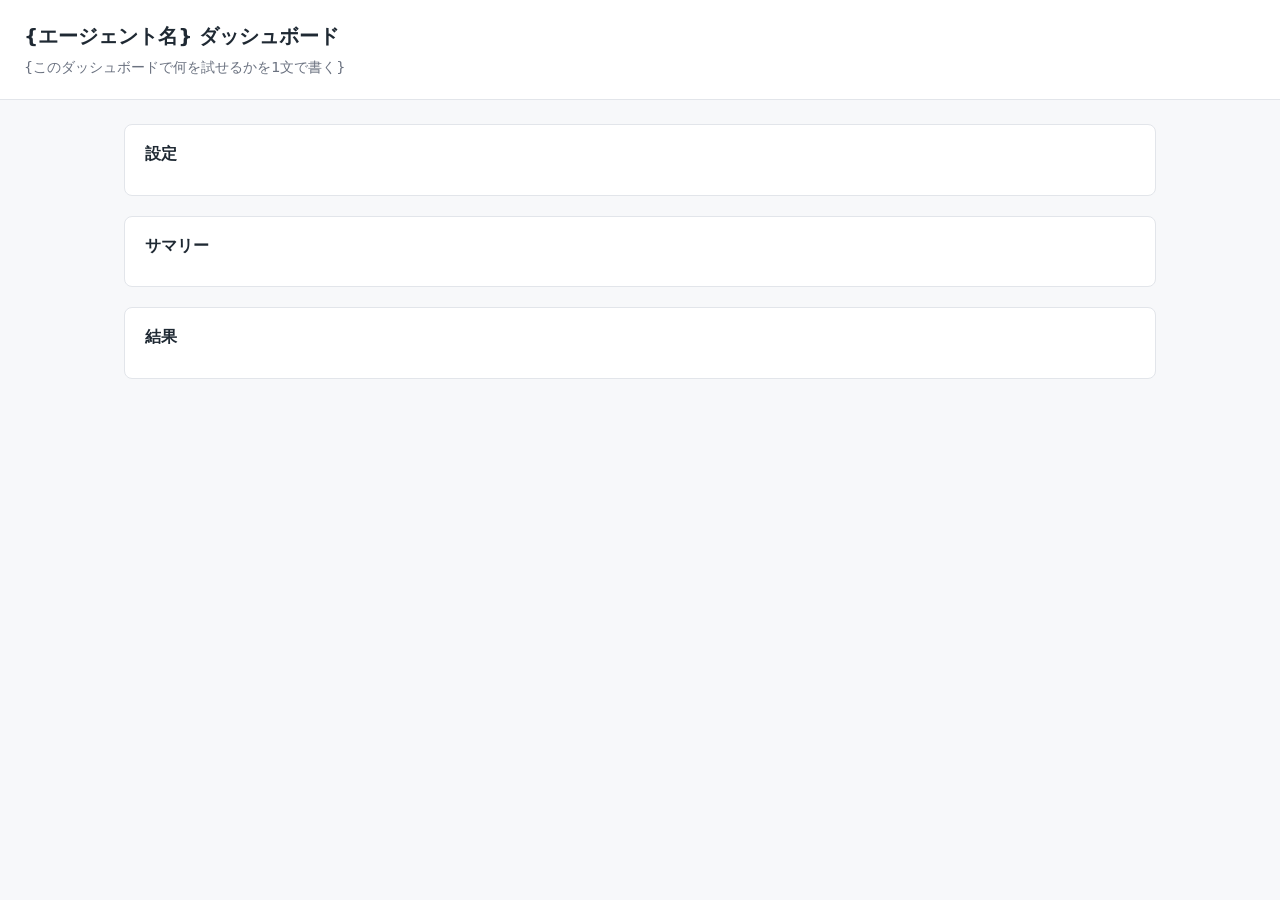
<file: agent-template/index.html>
<!DOCTYPE html>
<!--
  index.html — ブラウザ用ダッシュボードのスキャフォールド。

  表示データ（assets/js/data.js）は `python src/main.py` 実行時に
  src/modules/dashboard_sync.py が input/ から自動生成する。
  JS の読み込み順は data → logic → ui → main（依存順）。
-->
<html lang="ja">
<head>
  <meta charset="UTF-8" />
  <meta name="viewport" content="width=device-width, initial-scale=1.0" />
  <title>{エージェント名} ダッシュボード</title>
  <link rel="stylesheet" href="assets/css/style.css" />
</head>
<body>
  <header class="app-header">
    <h1>{エージェント名} ダッシュボード</h1>
    <p class="subtitle">{このダッシュボードで何を試せるかを1文で書く}</p>
  </header>

  <main class="app-main">
    <!-- 操作パネル: UIで動かせるパラメータのみ配置する -->
    <section id="controls" class="panel">
      <h2>設定</h2>
      <!-- TODO: 入力コントロール（スライダー・チェックボックス等）を追加する -->
    </section>

    <!-- KPI / サマリー -->
    <section id="kpis" class="panel">
      <h2>サマリー</h2>
      <!-- TODO: 主要指標の表示領域 -->
    </section>

    <!-- 結果表示（表・ランキング等） -->
    <section id="result" class="panel">
      <h2>結果</h2>
      <table id="mainTable">
        <thead><!-- TODO: 列見出し --></thead>
        <tbody></tbody>
      </table>
    </section>
  </main>

  <!-- 依存順に読み込む: data（定数）→ logic（計算）→ ui（描画）→ main（結線） -->
  <script src="assets/js/data.js"></script>
  <script src="assets/js/logic.js"></script>
  <script src="assets/js/ui.js"></script>
  <script src="assets/js/main.js"></script>
</body>
</html>
</file>
<file: agent-template/assets/css/style.css>
/*
 * style.css — ダッシュボードの基本スタイル（スキャフォールド）。
 * 配色・レイアウトはエージェントに合わせて調整する。
 */

:root {
  --bg: #f7f8fa;
  --panel-bg: #ffffff;
  --border: #e2e5ea;
  --text: #1f2933;
  --muted: #6b7280;
  --accent: #2563eb;
}

* { box-sizing: border-box; }

body {
  margin: 0;
  font-family: system-ui, -apple-system, "Segoe UI", "Hiragino Sans", Meiryo, sans-serif;
  color: var(--text);
  background: var(--bg);
  line-height: 1.6;
}

.app-header {
  padding: 1.25rem 1.5rem;
  background: var(--panel-bg);
  border-bottom: 1px solid var(--border);
}

.app-header h1 { margin: 0; font-size: 1.25rem; }
.subtitle { margin: 0.25rem 0 0; color: var(--muted); font-size: 0.9rem; }

.app-main {
  max-width: 1080px;
  margin: 0 auto;
  padding: 1.5rem;
  display: grid;
  gap: 1.25rem;
}

.panel {
  background: var(--panel-bg);
  border: 1px solid var(--border);
  border-radius: 8px;
  padding: 1rem 1.25rem;
}

.panel h2 { margin: 0 0 0.75rem; font-size: 1rem; }

table { width: 100%; border-collapse: collapse; font-size: 0.9rem; }
th, td { padding: 0.5rem 0.6rem; border-bottom: 1px solid var(--border); text-align: left; }
th { color: var(--muted); font-weight: 600; }
td.num, th.num { text-align: right; font-variant-numeric: tabular-nums; }
</file>
